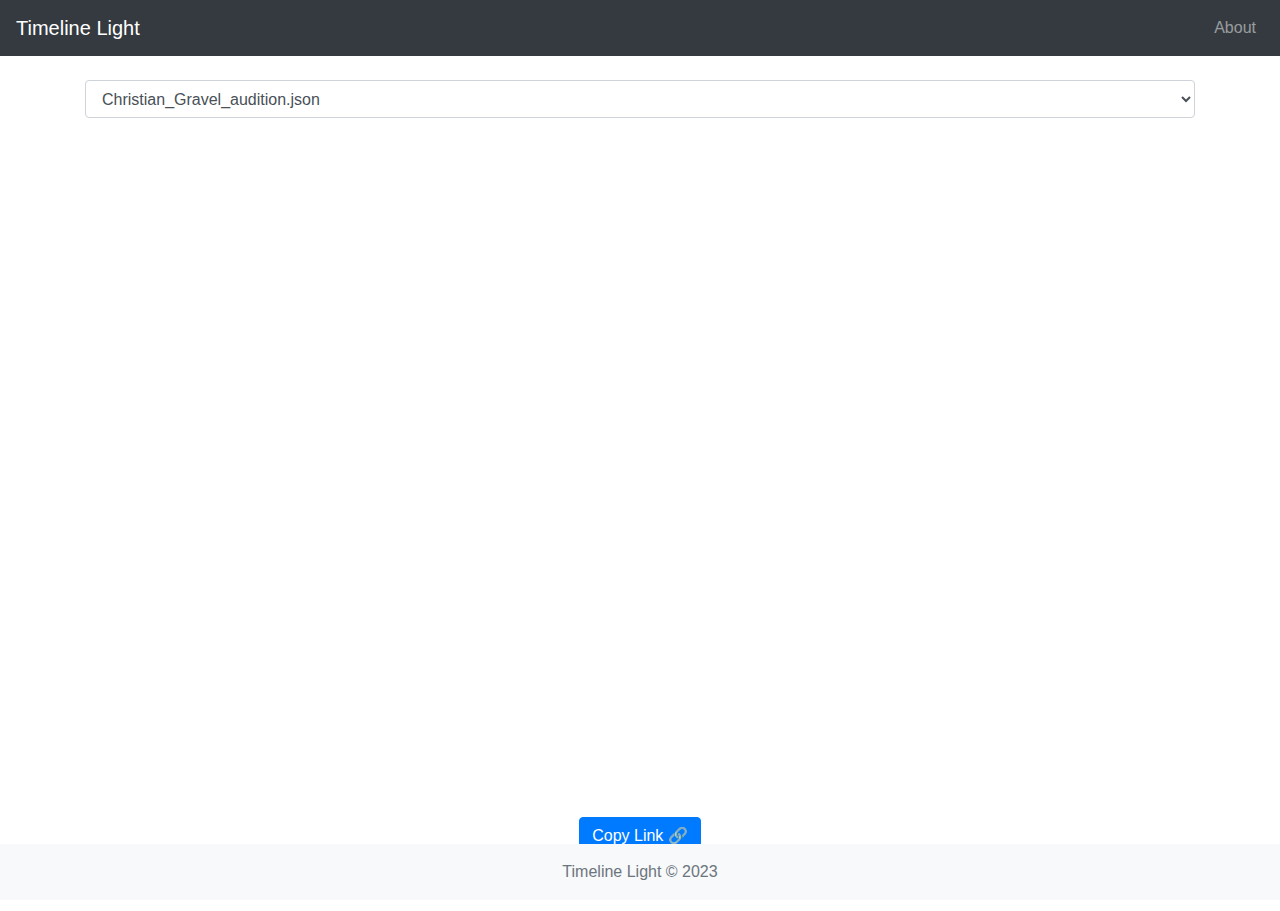
<file: index.html>
<!DOCTYPE html>
<html lang="en">
<head>
  <meta charset="UTF-8">
  <meta name="viewport" content="width=device-width, initial-scale=1">
  <title>Timeline</title>
  <link rel="stylesheet" href="https://stackpath.bootstrapcdn.com/bootstrap/4.3.1/css/bootstrap.min.css">
  <link rel="stylesheet" href="https://cdn.knightlab.com/libs/timeline3/latest/css/timeline.css">
  <link rel="stylesheet" href="styles.css">
</head>
<body>
  <nav class="navbar navbar-expand-md navbar-dark bg-dark">
    <a class="navbar-brand" href="#">Timeline Light</a>
    <button class="navbar-toggler" type="button" data-toggle="collapse" data-target="#navbarCollapse" aria-controls="navbarCollapse" aria-expanded="false" aria-label="Toggle navigation">
      <span class="navbar-toggler-icon"></span>
    </button>
    <div class="collapse navbar-collapse" id="navbarCollapse">
      <ul class="navbar-nav ml-auto">
        <li class="nav-item">
          <a class="nav-link" href="about.html">About</a>
        </li>
      </ul>
    </div>
  </nav>

  <div class="container mt-4">
    <div class="dropdown mb-4">
      <select id="jsonFileSelect" class="form-control">
        <!-- Options will be populated from main.js -->
      </select>
    </div>
    <div id="timeline-embed"></div>
  </div>
  
 <div class="container">
  <div class="row">
  <div class="col-4"></div>
    <div class="col-4 text-center">
      <button id="share-button" class="btn btn-primary">
        Copy Link 🔗
      </button>
    </div>
  <div class="col-4"></div>
  </div>
</div>

  <footer class="footer mt-auto py-3 bg-light">
    <div class="container text-center">
      <span class="text-muted">Timeline Light &copy; 2023</span>
    </div>
  </footer>

  <script src="https://cdn.knightlab.com/libs/timeline3/latest/js/timeline.js"></script>
  <script src="main.js"></script>
</body>
</html>
</file>
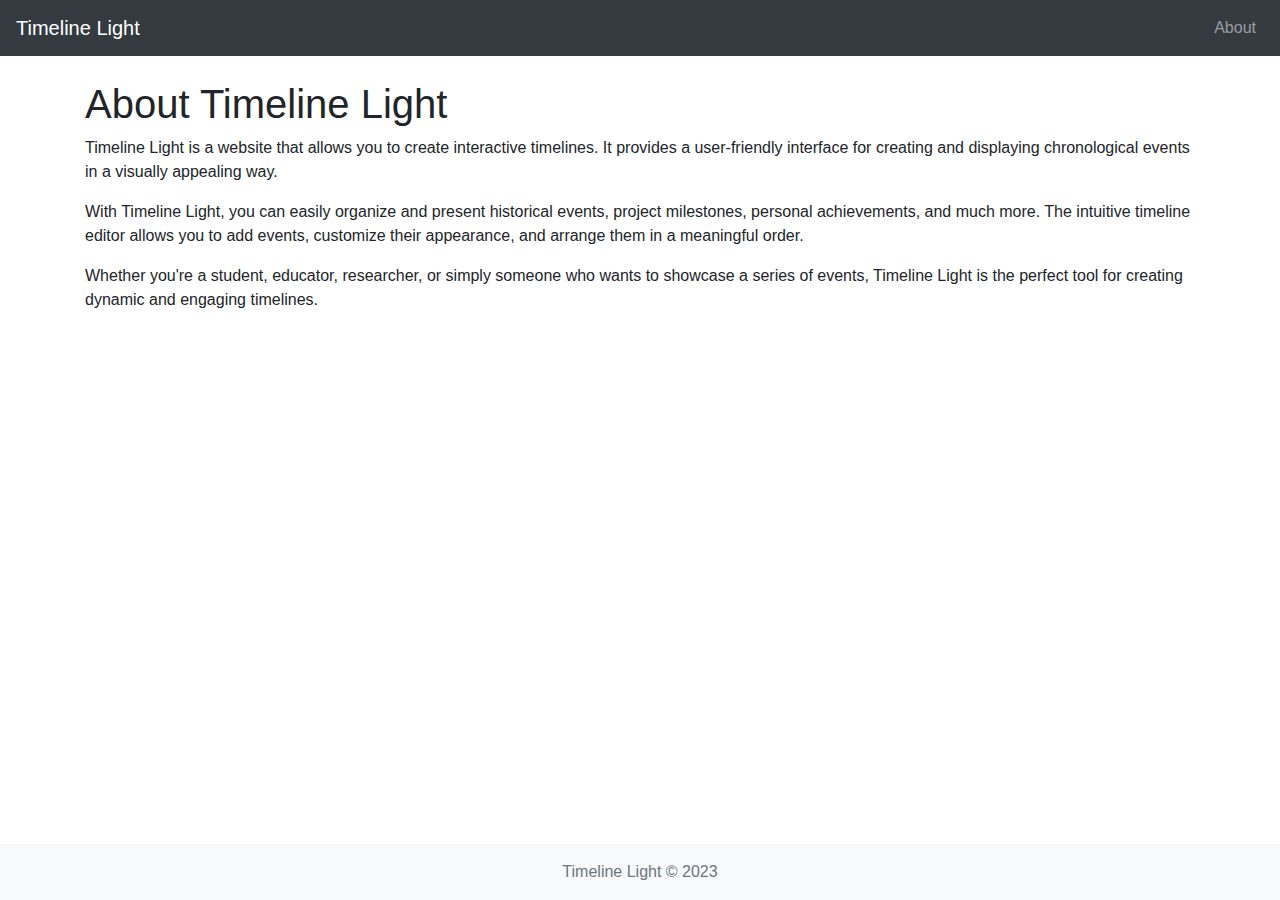
<file: about.html>
<!DOCTYPE html>
<html lang="en">
<head>
  <meta charset="UTF-8">
  <meta name="viewport" content="width=device-width, initial-scale=1">
  <title>About - Timeline Light</title>
  <link rel="stylesheet" href="https://stackpath.bootstrapcdn.com/bootstrap/4.3.1/css/bootstrap.min.css">
  <link rel="stylesheet" href="https://cdn.knightlab.com/libs/timeline3/latest/css/timeline.css">
  <link rel="stylesheet" href="styles.css">
</head>
<body>
  <nav class="navbar navbar-expand-md navbar-dark bg-dark">
    <a class="navbar-brand" href="index.html">Timeline Light</a>
    <button class="navbar-toggler" type="button" data-toggle="collapse" data-target="#navbarCollapse" aria-controls="navbarCollapse" aria-expanded="false" aria-label="Toggle navigation">
      <span class="navbar-toggler-icon"></span>
    </button>
    <div class="collapse navbar-collapse" id="navbarCollapse">
      <ul class="navbar-nav ml-auto">
        <li class="nav-item">
          <a class="nav-link" href="about.html">About</a>
        </li>
      </ul>
    </div>
  </nav>

  <div class="container mt-4">
    <h1>About Timeline Light</h1>
    <p>
      Timeline Light is a website that allows you to create interactive timelines. It provides a user-friendly interface for creating and displaying chronological events in a visually appealing way.
    </p>
    <p>
      With Timeline Light, you can easily organize and present historical events, project milestones, personal achievements, and much more. The intuitive timeline editor allows you to add events, customize their appearance, and arrange them in a meaningful order.
    </p>
    <p>
      Whether you're a student, educator, researcher, or simply someone who wants to showcase a series of events, Timeline Light is the perfect tool for creating dynamic and engaging timelines.
    </p>
  </div>

  <footer class="footer mt-auto py-3 bg-light">
    <div class="container text-center">
      <span class="text-muted">Timeline Light &copy; 2023</span>
    </div>
  </footer>

  <script src="https://cdn.knightlab.com/libs/timeline3/latest/js/timeline.js"></script>
  <script src="main.js"></script>
</body>
</html>
</file>
<file: styles.css>
body {
  min-height: 100vh;
  display: flex;
  flex-direction: column;
  font-family: 'Roboto', sans-serif;
}

#timeline-embed {
  width: 100%;
  height: 75vh;
}

.footer {
  position: sticky;
  bottom: 0;
  width: 100%;
}

.container {
  flex: 1;
}
</file>
